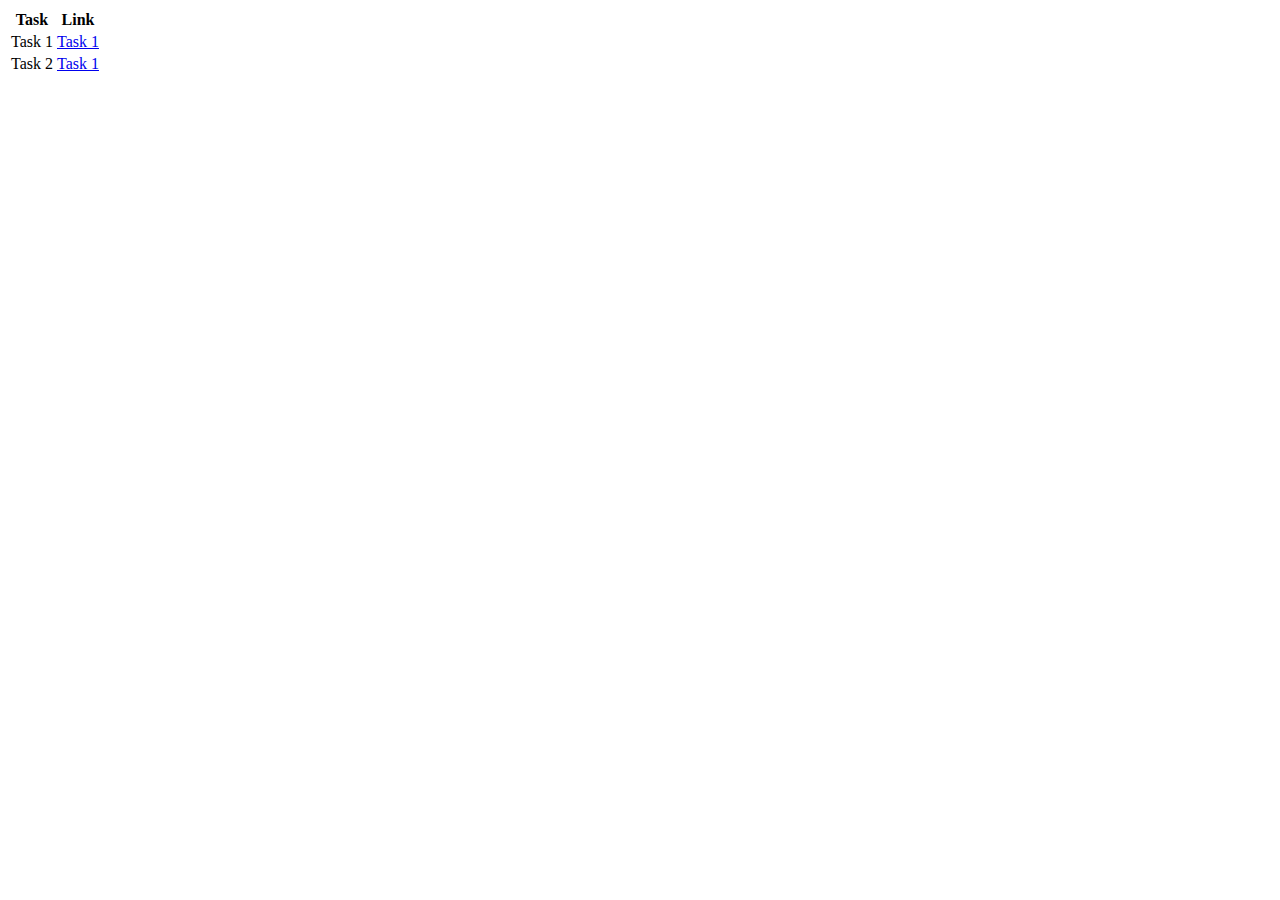
<file: index.html>
<!DOCTYPE html>
<html lang="en">
  <head>
    <meta charset="UTF-8" />
    <meta name="viewport" content="width=device-width, initial-scale=1.0" />
    <title>Document</title>
  </head>
  <body>
    <table>
      <tr>
        <th>Task</th>
        <th>Link</th>
      </tr>
      <tr>
        <td>Task 1</td>
        <td>
          <a href="./shape.html">Task 1</a>
        </td>
      </tr>
      <tr>
        <td>Task 2</td>
        <td>
          <a href="./data.html">Task 1</a>
        </td>
      </tr>
    </table>
  </body>
</html>
</file>
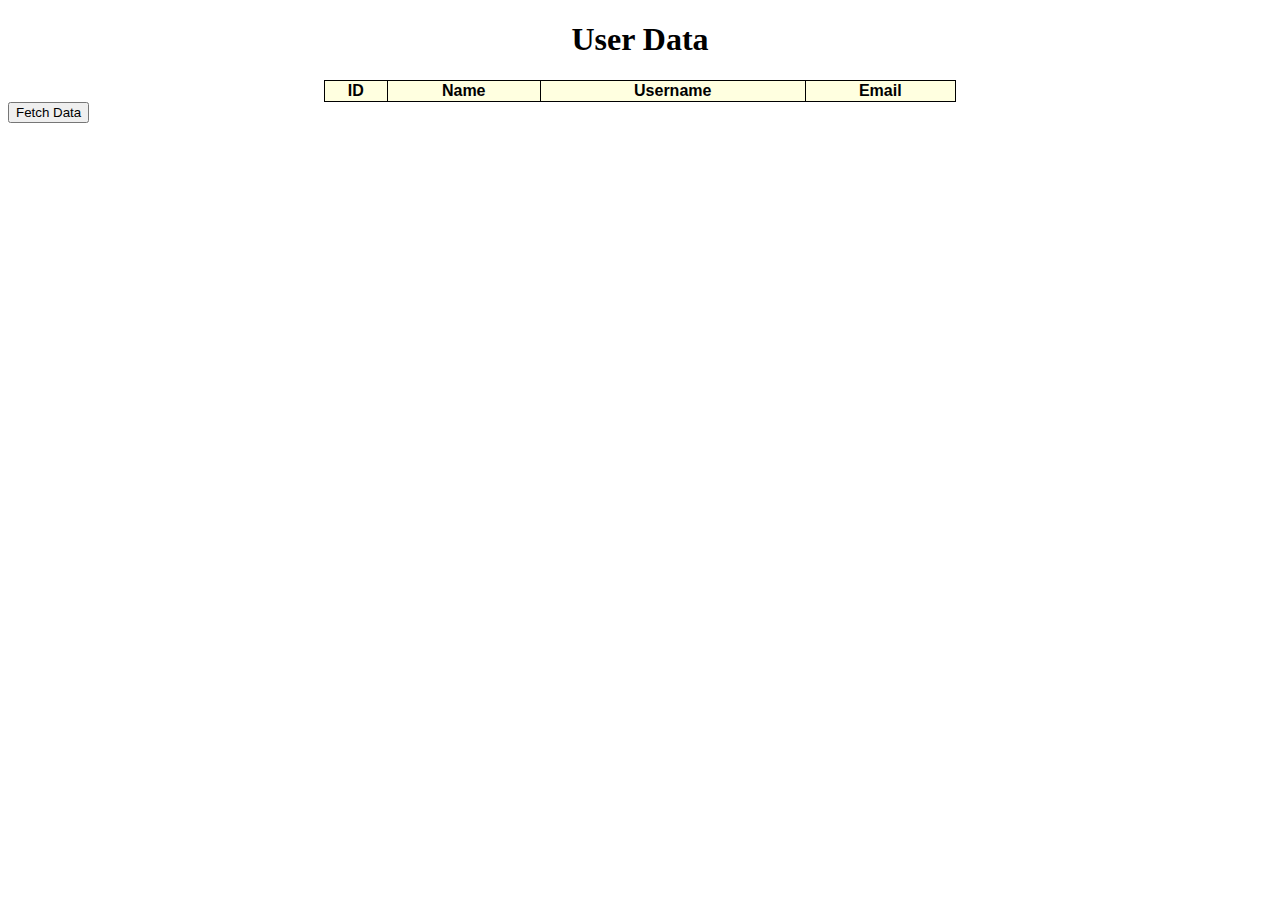
<file: data.html>
<!DOCTYPE html>
<html lang="en">
  <head>
    <meta charset="UTF-8" />
    <meta name="viewport" content="width=device-width, initial-scale=1.0" />
    <title>Data</title>
    <style>
        h1 {
    text-align: center;
    font-family: "Times New Roman", Times, serif;
  }
  table,
  tr,
  th,
  td {
    font-family: "Segoe UI", Tahoma, Geneva, Verdana, sans-serif;
    border: 1px solid black;
    border-collapse: collapse;
    text-align: center;
  }
  table {
    margin-left: auto;
    margin-right: auto;
    width: 50%;
  }

  tr:nth-child(even) {
    background-color: lightskyblue;
  }
  tr:nth-child(odd) {
    background-color: lightyellow;
  }

    </style>
  </head>
  <body>
    <h1>User Data</h1>
    <table id="userData">
      <tr>
        <th>ID</th>
        <th>Name</th>
        <th>Username</th>
        <th>Email</th>
      </tr>
    </table>
    <button onclick="FetchData()">Fetch Data</button>
    <script>
      function show(data) {
        const userData = document.getElementById("userData");
        data.forEach((users) => {
          const row = document.createElement("tr");
          row.innerHTML = `
          <td>${users.id}</td>
          <td>${users.name}</td>
          <td>${users.username}</td>
          <td>${users.email}</td>
        `;
          userData.appendChild(row);
        });
      }

      function FetchData() {
        fetch("https://jsonplaceholder.typicode.com/users")
          .then((res) => res.json())
          .then((res) => show(res))
          .catch((err) => console.log(err));
      }
    </script>
  </body>
</html>
</file>
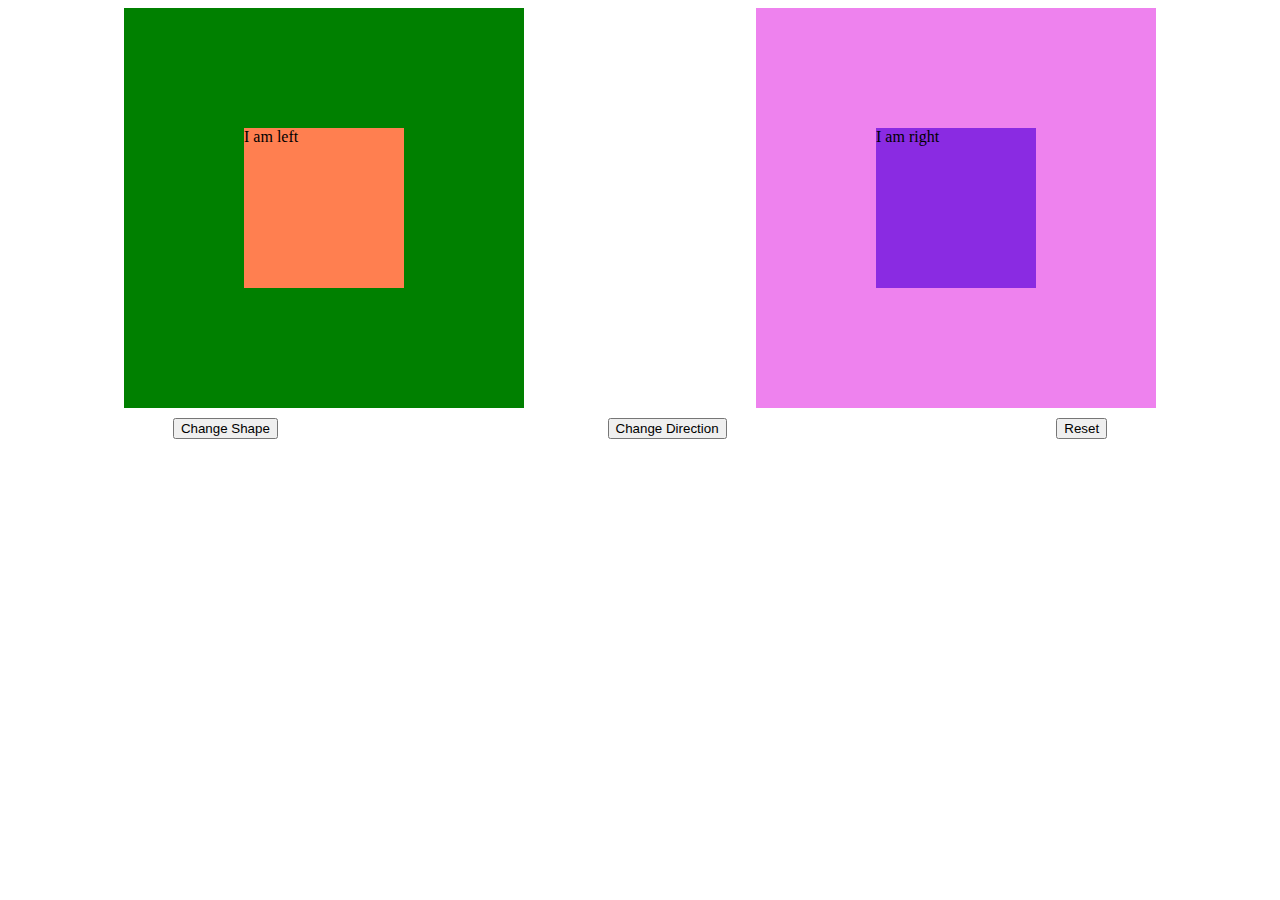
<file: shape.html>
<!DOCTYPE html>
<html lang="en">
  <head>
    <meta charset="UTF-8" />
    <meta name="viewport" content="width=device-width, initial-scale=1.0" />
    <title>K.B. Parvathy Vidhya</title>
     <style>
      #container {
    display: flex;
  }
  .bloc-container {
    display: flex;
    justify-content: space-around;
    align-items: center;
  }
  #div1 {
    display: flex;
    align-items: center;
    background-color: green;
    height: 25rem;
    width: 25rem;
    margin-bottom: 10px;
    margin-left: auto;
    margin-right: auto;
    transition: border-radius 0.5s;
    
  }
  #div2 {
    display: flex;
    align-items: center;
    background-color: violet;
    height: 25rem;
    width: 25rem;
    margin-bottom: 10px;
    margin-left: auto;
    margin-right: auto;
    transition: border-radius 0.5s;
    
  }
  #block1 {
    background-color: coral;
    height: 10rem;
    width: 10rem;
    margin-left: auto;
    margin-right: auto;
  }
  #block2 {
    background-color: blueviolet;
    height: 10rem;
    width: 10rem;
    margin-left: auto;
    margin-right: auto;
  }
  button {
    display: block;
    margin-left: auto;
    margin-right: auto;
  }
     </style>
  </head>
  <body>
    <div id="container">
      <div id="div1">
        <div id="block1">I am left</div>
      </div>
      <div id="div2">
        <div id="block2">I am right</div>
      </div>
    </div>
    <div class="bloc-container">
      <button onclick="changeShape()">Change Shape</button>
      <button onclick="changeDirection()">Change Direction</button>
      <button onclick="Reset()">Reset</button>
    </div>
    <script>
      let toggle = true;
      let direction = true;
      function changeShape() {
        if (toggle) {
          document.getElementById("div1").style.borderStartStartRadius = "0";
          document.getElementById("div1").style.borderEndEndRadius = "13rem";
          document.getElementById("div1").style.backgroundColor = "blue";
          document.getElementById("div2").style.borderStartEndRadius = "13rem";
          document.getElementById("div2").style.borderEndStartRadius = "0";
          document.getElementById("div2").style.backgroundColor = "red";
          toggle = false;
        } else {
          document.getElementById("div1").style.borderRadius = "0";
          document.getElementById("div1").style.borderStartStartRadius =
            "12.5rem";
          document.getElementById("div1").style.backgroundColor = "green";
          document.getElementById("div2").style.borderRadius = "0";
          document.getElementById("div2").style.borderEndStartRadius = "13rem";
          document.getElementById("div2").style.backgroundColor = "yellow";
          toggle = true;
        }
      }
      function changeDirection() {
        if (direction) {
          document.getElementById("container").style.flexDirection =
            "row-reverse";
          direction = false;
        } else {
          document.getElementById("container").style.flexDirection = "row";
          direction = true;
        }
      }

      function Reset() {
        document.getElementById("div1").style.borderStartStartRadius = "0";
        document.getElementById("div1").style.borderEndEndRadius = "0";
        document.getElementById("div1").style.backgroundColor = "green";
        document.getElementById("div2").style.borderStartEndRadius = "0";
        document.getElementById("div2").style.borderEndStartRadius = "0";
        document.getElementById("div2").style.backgroundColor = "violet";
      }
    </script>
  </body>
</html>
</file>
